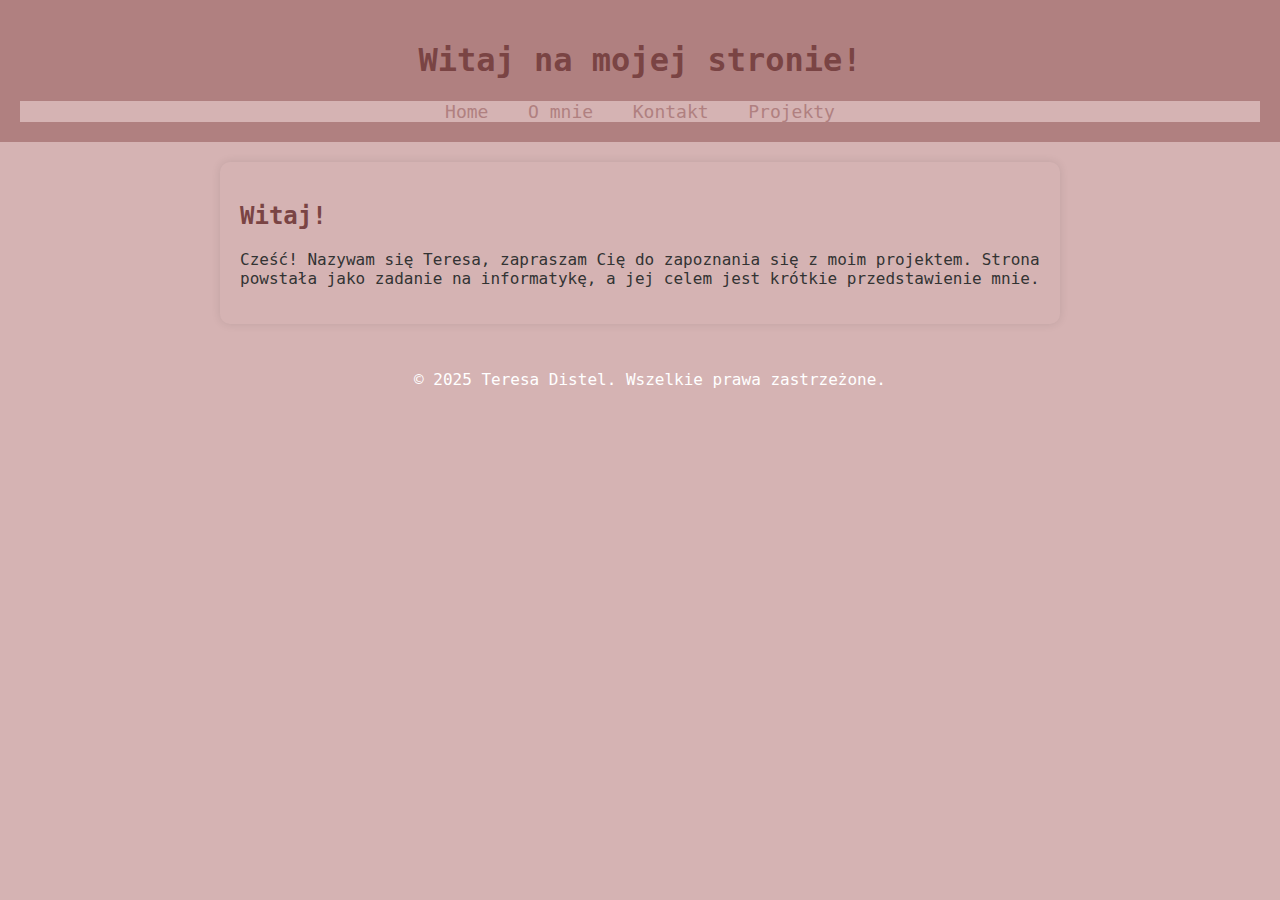
<file: index.html>
<!-- index.html (Strona Główna) -->
<!DOCTYPE html>
<html lang="pl">
<head>
    <meta charset="UTF-8">
    <meta name="viewport" content="width=device-width, initial-scale=1.0">
    <title>Strona Główna</title>
    <link rel="stylesheet" href="style.css">
</head>
<body>
    <header>
        <h1>Witaj na mojej stronie!</h1>
        <nav>
            <ul>
                <li><a href="index.html">Home</a></li>
                <li><a href="About Me.html">O mnie</a></li>
                <li><a href="Contact.html">Kontakt</a></li>
                <li><a href="Projects.html">Projekty</a></li>
            </ul>
        </nav>
    </header>
    <main>
        <h2>Witaj!</h2>
        <p>Cześć! Nazywam się Teresa, zapraszam Cię do zapoznania się z moim projektem. Strona powstała jako zadanie na informatykę, a jej celem jest krótkie przedstawienie mnie.</p>
    </main>
    <footer>
        <p>&copy; 2025 Teresa Distel. Wszelkie prawa zastrzeżone.</p>
    </footer>
</body>
</html>
</file>
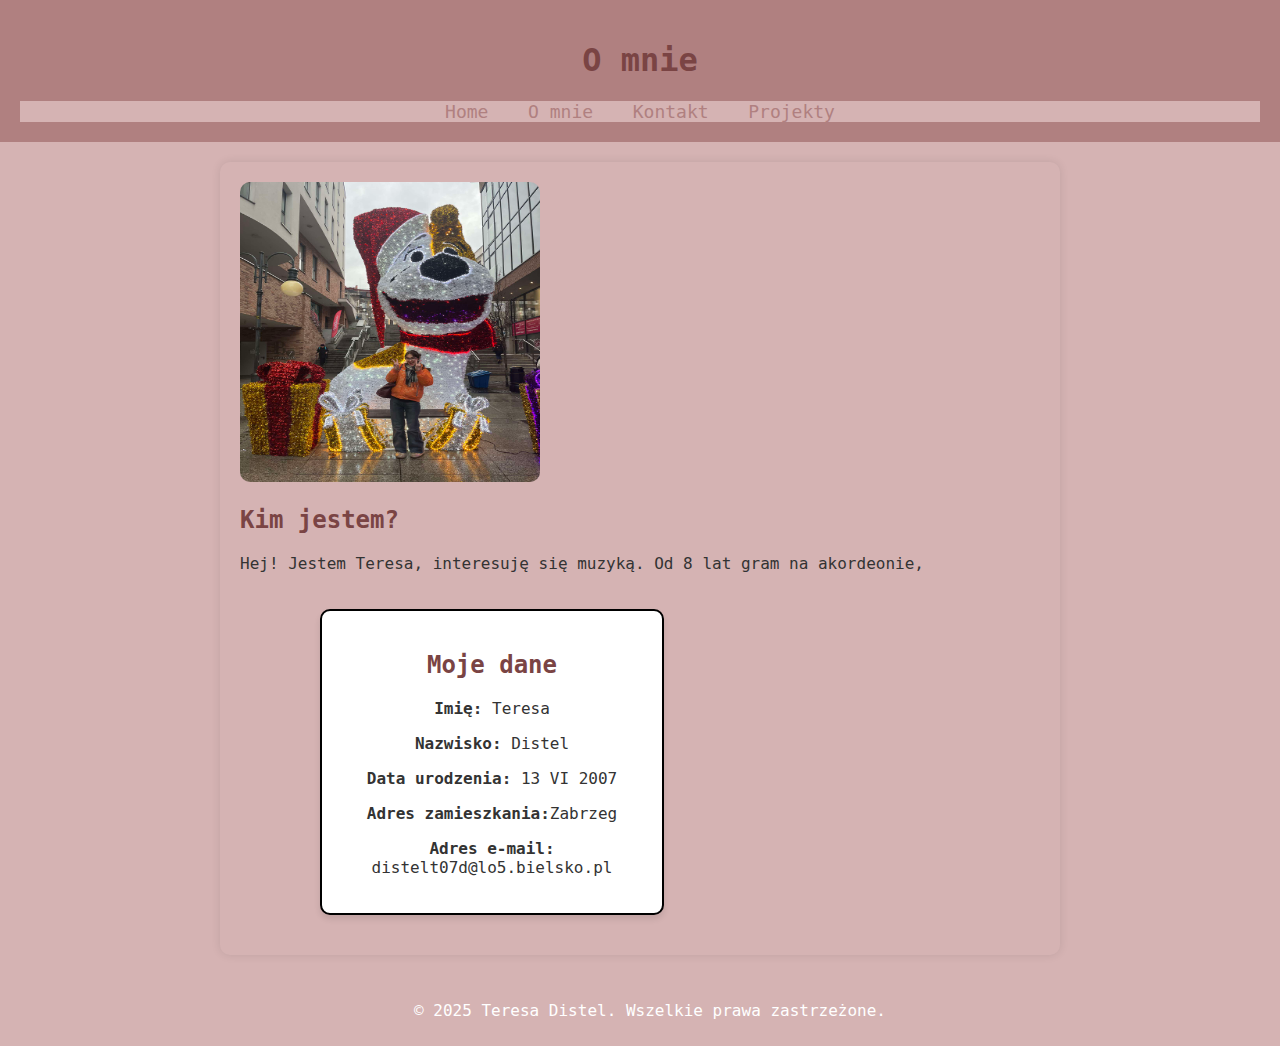
<file: About Me.html>
<!DOCTYPE html>
<html lang="pl">
<head>
    <meta charset="UTF-8">
    <meta name="viewport" content="width=device-width, initial-scale=1.0">
    <title>O mnie</title>
    <link rel="stylesheet" href="style.css">
</head>
<body>
    <header>
        <h1>O mnie</h1>
        <nav>
            <ul>
                <li><a href="index.html">Home</a></li>
                <li><a href="About Me.html">O mnie</a></li>
                <li><a href="Contact.html">Kontakt</a></li>
                <li><a href="Projects.html">Projekty</a></li>
            </ul>
        </nav>
    </header>
    <main>
        <img src="profile.jpg" alt="Moje zdjęcie" width="300" height="300">
        <h2>Kim jestem?</h2>
        <p>Hej! Jestem Teresa, interesuję się muzyką. Od 8 lat gram na akordeonie, </p>
        <div class="container">
        <div class="info-box">
            <h2>Moje dane</h2>
            <p><strong>Imię:</strong> Teresa</p>
            <p><strong>Nazwisko:</strong> Distel</p>
            <p><strong>Data urodzenia:</strong> 13 VI 2007</p>
            <p><strong>Adres zamieszkania:</strong>Zabrzeg</p>
            <p><strong>Adres e-mail:</strong> distelt07d@lo5.bielsko.pl</p>
        </div>
        </div>
    </main>
    <footer>
        <p>&copy; 2025 Teresa Distel. Wszelkie prawa zastrzeżone.</p>
    </footer>
</body>
</html>
</file>
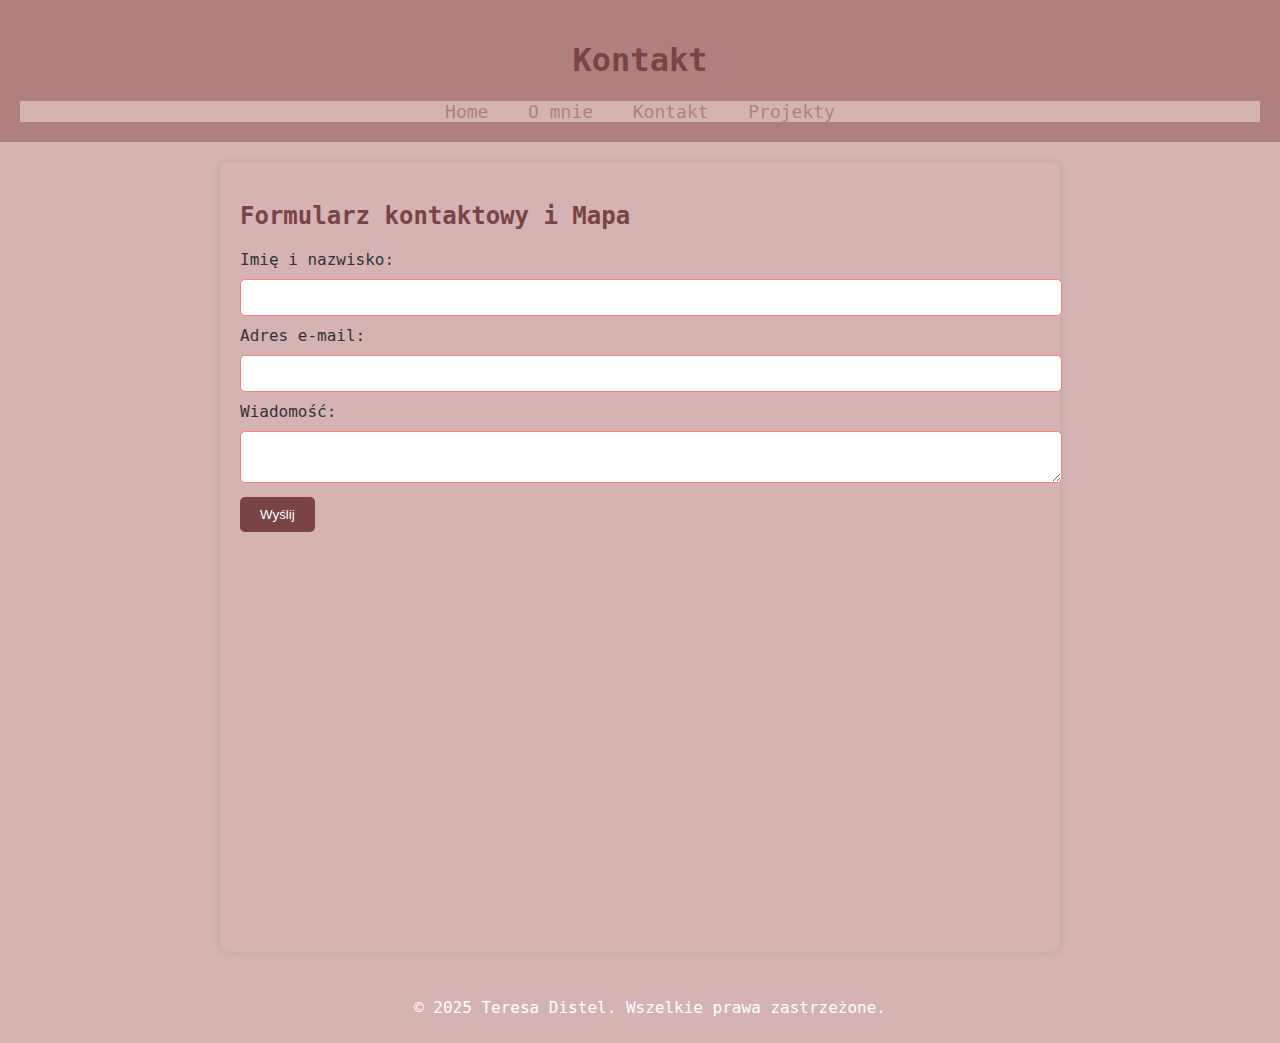
<file: Contact.html>
<!-- contact.html (Kontakt) -->
<!DOCTYPE html>
<html lang="pl">
<head>
    <meta charset="UTF-8">
    <meta name="viewport" content="width=device-width, initial-scale=1.0">
    <title>Kontakt</title>
    <link rel="stylesheet" href="style.css">
</head>
<body>
    <header>
        <h1>Kontakt</h1>
        <nav>
            <ul>
                <li><a href="index.html">Home</a></li>
                <li><a href="About Me.html">O mnie</a></li>
                <li><a href="Contact.html">Kontakt</a></li>
                <li><a href="Projects.html">Projekty</a></li>
            </ul>
        </nav>
    </header>
    <main>
        <h2>Formularz kontaktowy i Mapa</h2>
        <form action="https://formspree.io/f/mqaerbab" method="POST">
            <label for="name">Imię i nazwisko:</label>
            <input type="text" id="name" name="name" required>
            <label for="email">Adres e-mail:</label>
            <input type="email" id="email" name="email" required>
            <label for="message">Wiadomość:</label>
            <textarea id="message" name="message" required></textarea>
            <button type="submit">Wyślij</button>
        </form>
<div class="mapouter"><div class="gmap_canvas"><iframe src="https://www.google.com/maps/embed?pb=!1m14!1m12!1m3!1d20558.79072478716!2d18.9497344!3d49.901641149999996!2m3!1f0!2f0!3f0!3m2!1i1024!2i768!4f13.1!5e0!3m2!1spl!2spl!4v1740936805326!5m2!1spl!2spl" width="600" height="450" style="border:0;" allowfullscreen="" loading="lazy" referrerpolicy="no-referrer-when-downgrade"></iframe><a href="https://sprunkin.com/">Sprunki</a></div><style>.mapouter{position:relative;text-align:right;width:100%;height:400px;}.gmap_canvas {overflow:hidden;background:none!important;width:100%;height:400px;}.gmap_iframe {height:400px!important;}</style></div>    </main>
    <footer>
        <p>&copy; 2025 Teresa Distel. Wszelkie prawa zastrzeżone.</p>
    </footer>
</body>
</html>
</file>
<file: style.css>
/* style.css */
body {
    font-family: DejaVu Sans Mono, Sans Seriff;
    margin: 0;
    padding: 0;
    background-color: #D5B3B3;
    color: #333;
}

#map {
            width: 100%;
            height: 500px;
}

.container {
    text-align: center;
    width: 80%;
    margin: 0 auto;
    padding: 20px;
}

.project {
    background-color: #D5B3B3;
    margin: 20px 0;
    padding: 20px;
    border-radius: 8px;
    box-shadow: 0 2px 5px rgba(0, 0, 0, 0.1);
}
.project img {
    max-width: 100%;
    border-radius: 8px;
}
.project h2 {
    margin-top: 0;
    color: #B08080;
}
.project p {
    color: #B08080;
}
.project a {
    text-decoration: none;
    color: #B08080;
    font-weight: bold;
}
.project a:hover {
    color: #B08080;
}
.project-list {
    list-style-type: none;
    padding: 0;
}

.info-box {
    background-color: white; /* Białe tło ramki */
    border: 2px solid #000; /* Czarna ramka */
    border-radius: 10px; /* Zaokrąglone rogi */
    padding: 20px;
    width: 300px; /* Szerokość ramki */
    box-shadow: 0px 4px 6px rgba(0, 0, 0, 0.1); /* Cień wokół ramki */
}

.map-container {
    position: relative;
    padding-bottom: 56.25%; /* Proporcja 16:9 */
    height: 0;
    overflow: hidden;
    max-width: 100%;
}

.map-container iframe {
    position: absolute;
    top: 0;
    left: 0;
    width: 100%;
    height: 100%;
}

header {
    background-color: #B08080;
    color: white;
    padding: 20px;
    text-align: center;
}

h1 {
    color: #7A4444;
}

h2, h3 {
    color: #7A4444;
}

nav ul {
    list-style: none;
    padding: 0;
    text-align: center;
    background-color: #D5B3B3;
    margin: 0;
}

nav ul li {
    display: inline;
    margin: 0 15px;
}

nav ul li a {
    color: #B08080;
    text-decoration: none;
    font-size: 18px;
}

main {
    padding: 20px;
    background-color: #D5B3B3;
    max-width: 800px;
    margin: 20px auto;
    border-radius: 10px;
    box-shadow: 0px 0px 10px rgba(0, 0, 0, 0.1);
}

footer {
    background-color: #D5B3B3;
    color: white;
    text-align: center;
    padding: 10px;
    position: relative;
    bottom: 0;
    width: 100%;
}

button {
    background-color: #7A4444;
    color: white;
    border: none;
    padding: 10px 20px;
    cursor: pointer;
    border-radius: 5px;
}

button:hover {
    background-color: #7A4444;
}

input, textarea {
    width: 100%;
    padding: 10px;
    margin: 10px 0;
    border: 1px solid #FA8072;
    border-radius: 5px;
}

img {
    max-width: 100%;
    border-radius: 10px;
}
</file>
